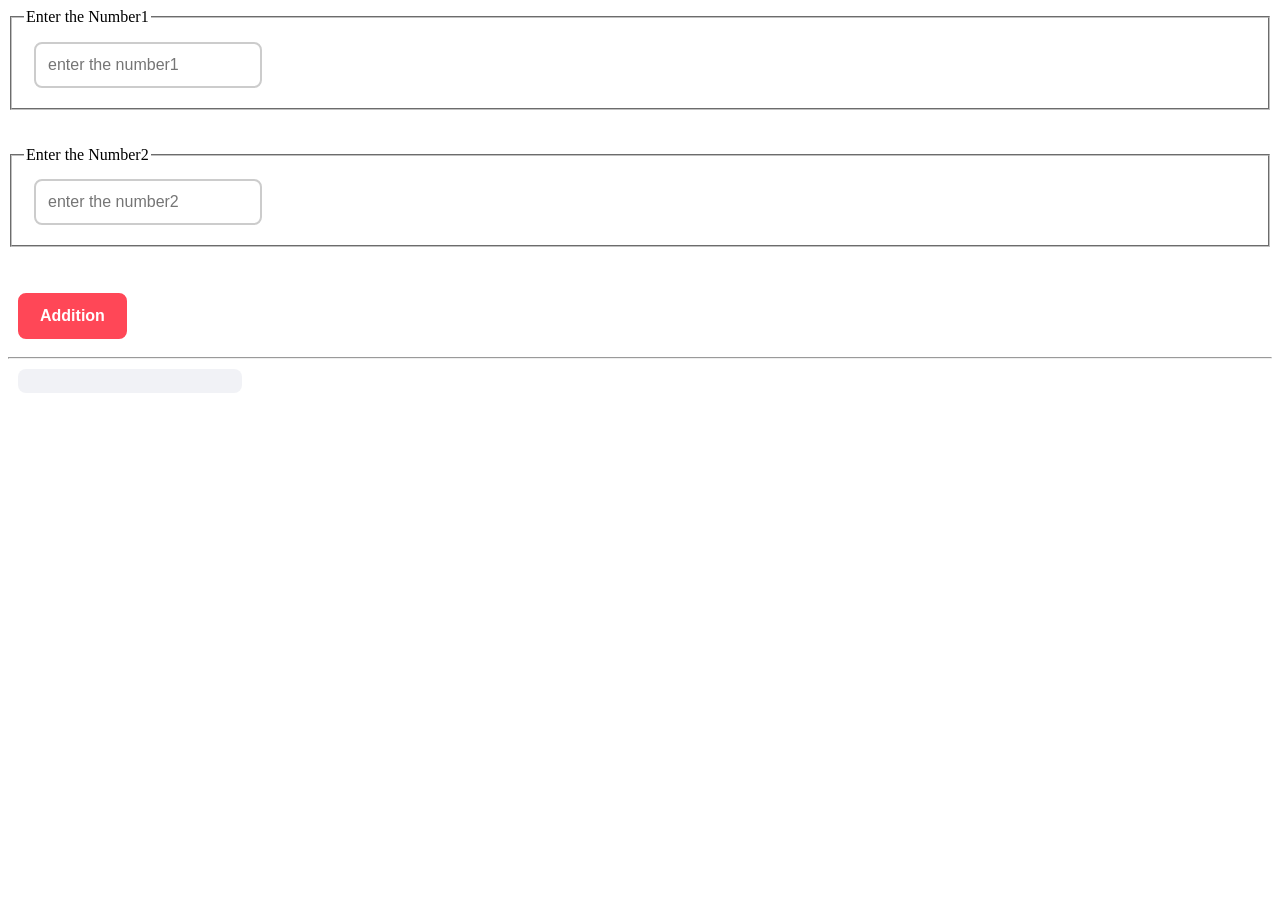
<file: JS/day 5/demo1.html>
<!DOCTYPE html>
<html lang="en">

<head>
    <meta charset="UTF-8">
    <meta name="viewport" content="width=device-width, initial-scale=1.0">
    <title>Document Object Model</title>
    <link rel="stylesheet" href="demo1.css">
</head>

<body>
    <fieldset>
        <legend>Enter the Number1</legend>
        <input type="number" id="number1" placeholder="enter the number1">
    </fieldset><br><br>
    <fieldset>
        <legend>Enter the Number2</legend>
        <input type="number" id="number2" placeholder="enter the number2">
    </fieldset><br><br>

    <button onclick="onAddition()">Addition</button>

    <hr>

    <div id="result"></div>

    <script src="demo1.js"></script>
</body>

</html>
</file>
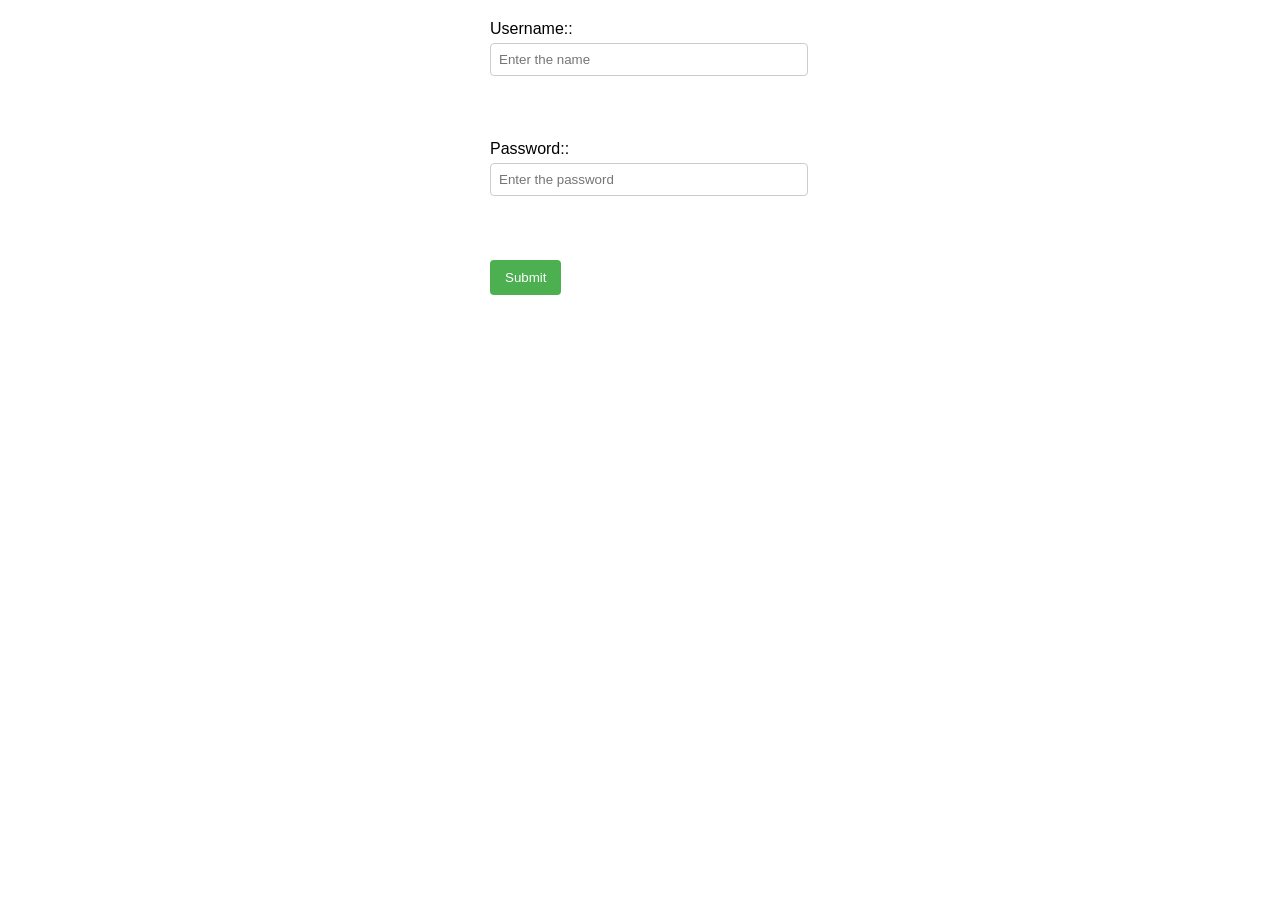
<file: JS/day 6/demo1.html>
<!DOCTYPE html>
<html lang="en">
<head>
    <meta charset="UTF-8">
    <meta name="viewport" content="width=device-width, initial-scale=1.0">
    <title>Javascript Validation</title>
    <link rel="stylesheet" href="demo1.css">
</head>
<body>

    <form action="" onsubmit="return validation()">
        <label for="Username">Username::&nbsp;&nbsp;</label>
        <input type="text" name="Username" id="Username" placeholder="Enter the name" oninput="clearError()"> <br> <br>
        <span id="userError" style="color: red;"></span> <br> <br>
    
        <label for="Password">Password::&nbsp;&nbsp;</label>
        <input type="password" name="Password" id="Password" placeholder="Enter the password" oninput="clearError()"> <br> <br>
        <span id="passError" style="color: red;"></span> <br> <br>
    
        <input type="submit" value="Submit">
    </form>
<script src="demo1.js"></script>
</body>
</html>
</file>
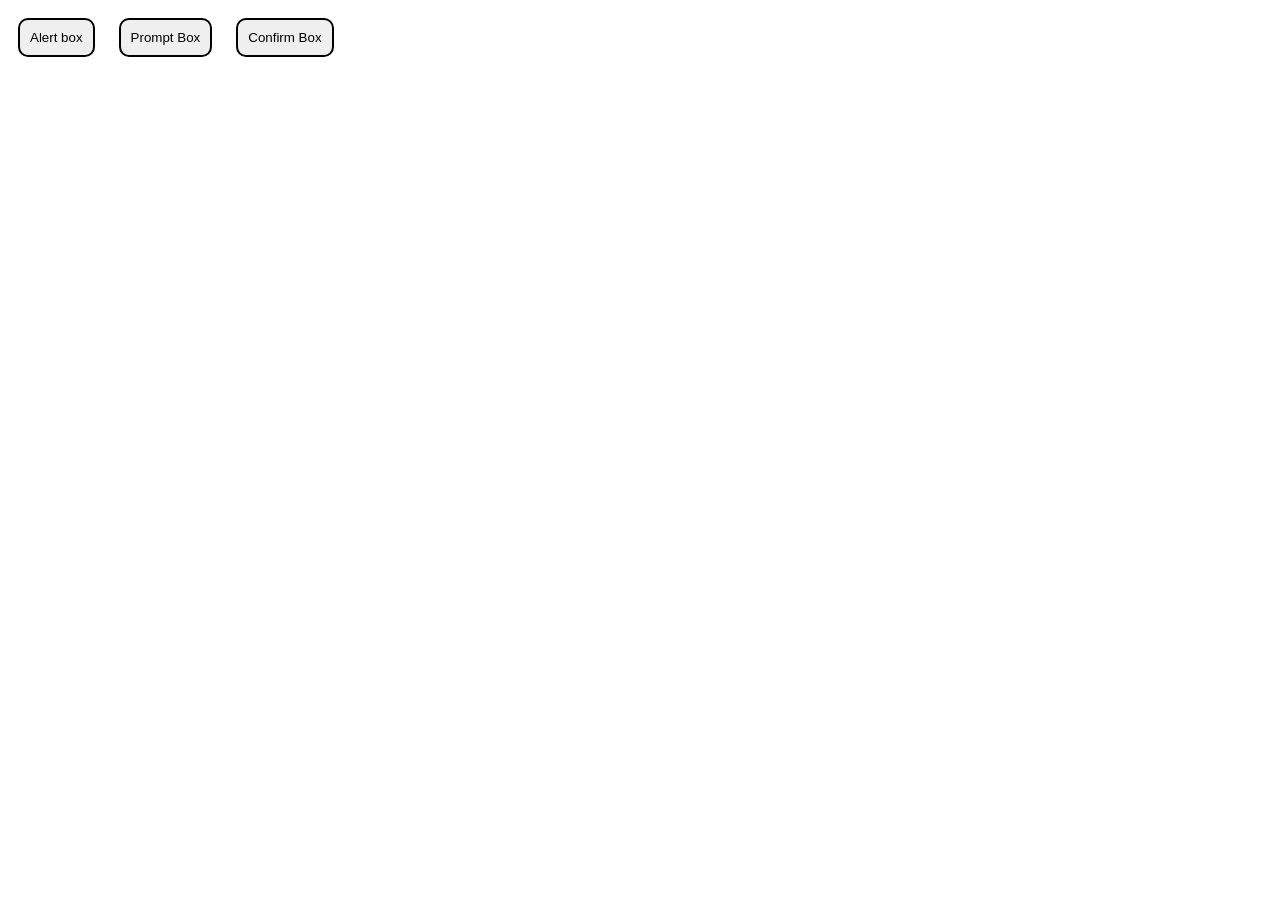
<file: JS/day 4/js/demo2.html>
<!DOCTYPE html>
<html lang="en">

<head>
    <meta charset="UTF-8">
    <meta name="viewport" content="width=device-width, initial-scale=1.0">
    <title>Document</title>
    <link rel="stylesheet" href="demo2.css">
</head>

<body>
    <button onclick="alertbox()">Alert box</button>
    <button onclick="promptbox()">Prompt Box </button>
    <button onclick="confirmbox()">Confirm Box</button>


    <script src="demo2.js"></script>
</body>

</html>
</file>
<file: JS/day 5/demo1.css>
/* General Styling for Input Fields */
input {
    margin: 10px;
    padding: 12px;
    border-radius: 8px;
    border: 2px solid #ccc;
    font-size: 16px;
    transition: border-color 0.3s ease, box-shadow 0.3s ease;
    width: 200px;
}

input:focus {
    border-color: #007BFF;
    box-shadow: 0 0 8px rgba(0, 123, 255, 0.5);
    outline: none;
}

/* Styling for the Button */
button {
    margin: 10px;
    padding: 12px 20px;
    border-radius: 8px;
    border: 2px solid #ff4757;
    background-color: #ff4757;
    color: white;
    font-size: 16px;
    font-weight: bold;
    cursor: pointer;
    transition: background-color 0.3s ease, border-color 0.3s ease, transform 0.2s ease;
}

button:hover {
    background-color: #2ed573;
    border-color: #2ed573;
    transform: scale(1.05);
}

button:active {
    transform: scale(0.95);
}

/* Styling for the Result Display */
#result {
    margin: 10px;
    padding: 12px;
    font-size: 18px;
    font-weight: bold;
    color: #2f3542;
    background-color: #f1f2f6;
    border-radius: 8px;
    text-align: center;
    width: 200px;
    transition: background-color 0.3s ease;
}

/* Container Styling */
.container {
    display: flex;
    flex-direction: column;
    align-items: center;
    justify-content: center;
    height: 100vh;
    background: linear-gradient(135deg, #74b9ff, #a29bfe);
    font-family: 'Arial', sans-serif;
}

/* Heading Styling */
h1 {
    color: white;
    text-shadow: 2px 2px 4px rgba(0, 0, 0, 0.3);
    margin-bottom: 20px;
}
</file>
<file: JS/day 6/demo1.css>
body {
    font-family: Arial, sans-serif;
    margin: 20px;
}

form {
    max-width: 300px;
    margin: 0 auto;
}

label {
    display: block;
    margin-bottom: 5px;
}

input[type="text"], input[type="password"] {
    width: 100%;
    padding: 8px;
    margin-bottom: 10px;
    border: 1px solid #ccc;
    border-radius: 4px;
}

input[type="submit"] {
    background-color: #4CAF50;
    color: white;
    padding: 10px 15px;
    border: none;
    border-radius: 4px;
    cursor: pointer;
}

input[type="submit"]:hover {
    background-color: #45a049;
}

span {
    font-size: 12px;
}
</file>
<file: JS/day 4/js/demo2.css>
button{
    margin: 10px;
    padding: 10px;
    border-radius: 10px;
    border: 2px solid;
}

button:hover{
    background-color: aliceblue;
    color: white;
    border-color: blue;
}
</file>
